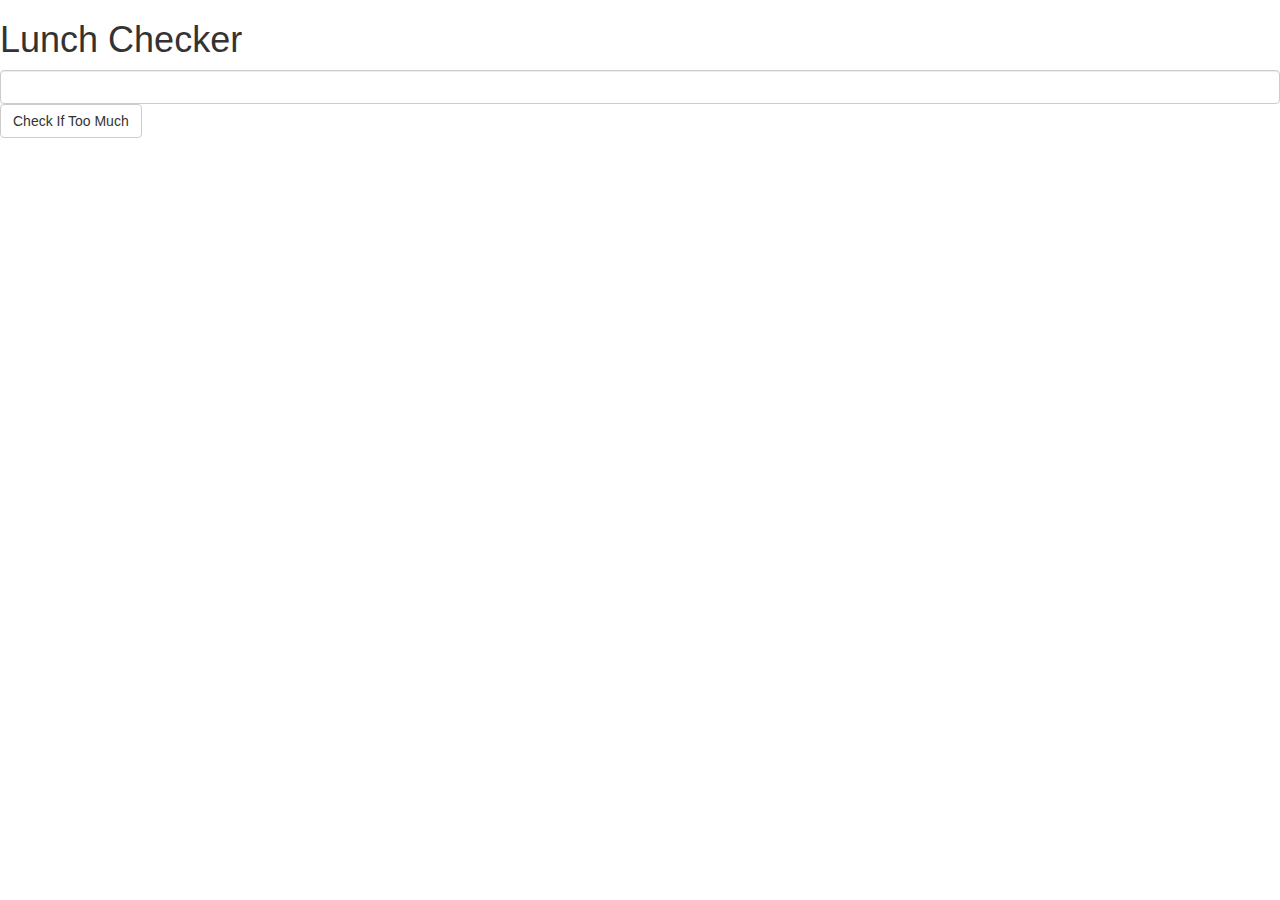
<file: Modeule 1-Answers(Angular)/index.html>
<!doctype html>
<html ng-app="LunchCheck">
  <head>
    <title>Lunch Checker</title>
    <meta name="viewport" content="width=device-width, initial-scale=1">
    <link rel="stylesheet" href="styles/bootstrap.min.css">
    <style>
      .message { font-size: 1.3em; font-weight: bold; }
    </style>
  </head>
   
<body>
   <div ng-controller="LunchController">
     <h1>Lunch Checker</h1>

         <div >
             <input id="lunch-menu" type="text" ng-model="menu"
             class="form-control" >
         </div>
         <div class="form-group">
             <button class="btn btn-default" ng-click="getString()" >Check If Too Much</button>
         </div>
         <div class="form-group message">
           <!-- Your message can go here. -->
        {{message}}
         </div>
        
   </div>
   <script src="angular.min.js"></script>
    <script src="app.js"></script>
</body>
</html>
</file>
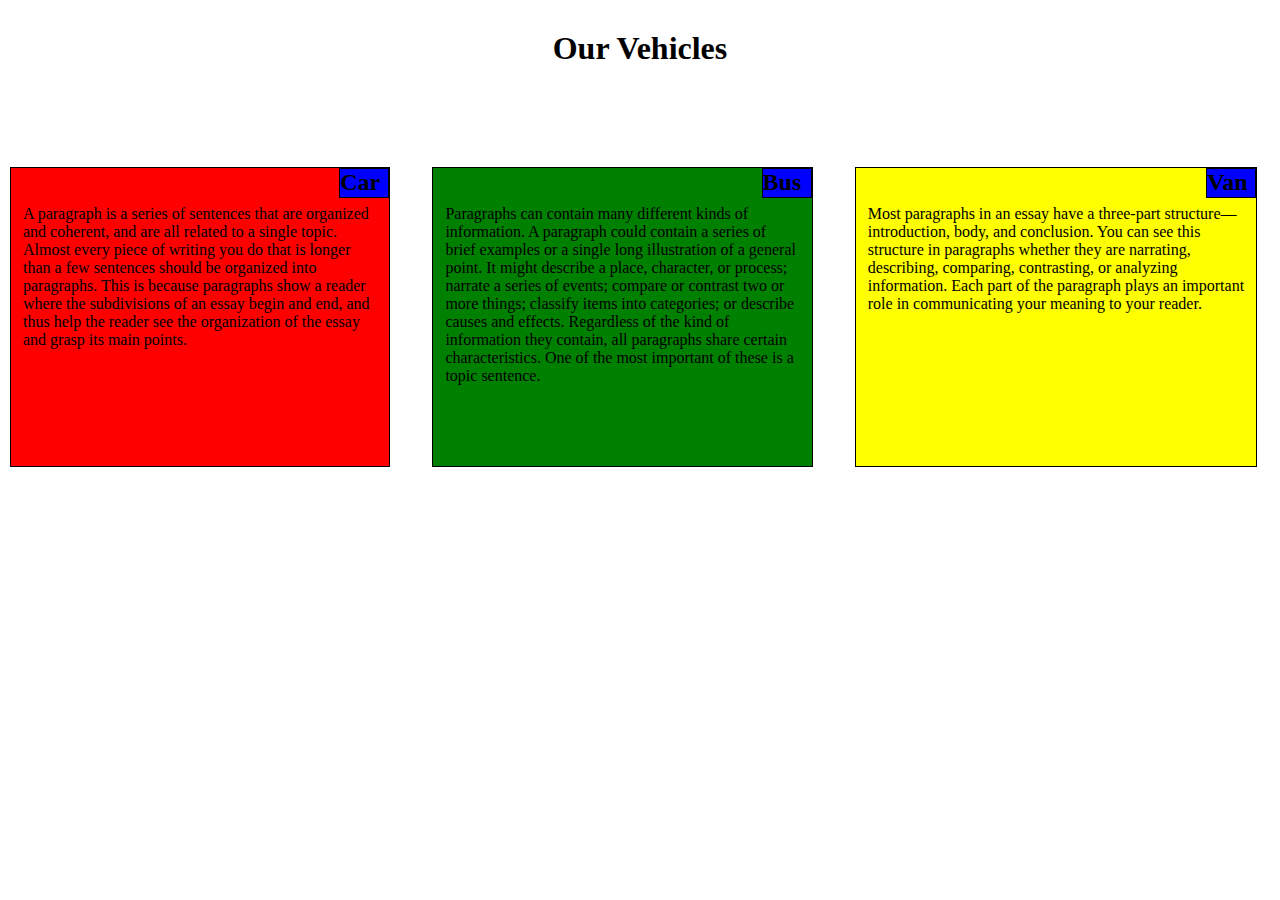
<file: Module 2-Solutions/index.html>
<!DOCTYPE html>
<html>
<head>
<meta charset="utf-8">
 <meta name="viewport" content="width=device-width, initial-scale=1, shrink-to-fit=no">
 <link rel="stylesheet" href="module2.css">
<title>Module 2 solutions</title>
<style>

</style>
</head>
<body>
<h1>Our Vehicles</h1>
<h2></h2>

<div class="row">
	<div class="col-lg-4 col-md-6 col-sd-12">
		<section class="carSection" id="carContainer">
	<h2 id="carId">Car</h2>
	<p id="carPara">A paragraph is a series of sentences that are organized and coherent, and are all related to a single topic. Almost every piece of writing you do that is longer than a few sentences should be organized into paragraphs. This is because paragraphs show a reader where the subdivisions of an essay begin and end, and thus help the reader see the organization of the essay and grasp its main points.</p>
</section>
</div>
	

<div class="col-lg-4 col-md-6 col-sd-12">
	<section class="busSection" id=busContainer>
	<h2 id="busId">Bus</h2>
	<p id="busPara">Paragraphs can contain many different kinds of information. A paragraph could contain a series of brief examples or a single long illustration of a general point. It might describe a place, character, or process; narrate a series of events; compare or contrast two or more things; classify items into categories; or describe causes and effects. Regardless of the kind of information they contain, all paragraphs share certain characteristics. One of the most important of these is a topic sentence.</p>
	
</section>
</div>


<div class="col-lg-4 col-md-12 col-sd-12">
	<section class="vanSection" id=vanContainer>
	<h2 id="vanId">Van</h2>
	<p id="vanPara">Most paragraphs in an essay have a three-part structure—introduction, body, and conclusion. You can see this structure in paragraphs whether they are narrating, describing, comparing, contrasting, or analyzing information. Each part of the paragraph plays an important role in communicating your meaning to your reader.</p>
	
</section>
</div>


</div>


<p></p>
<h2></h2>
<p></p>
</body>
</html>
</file>
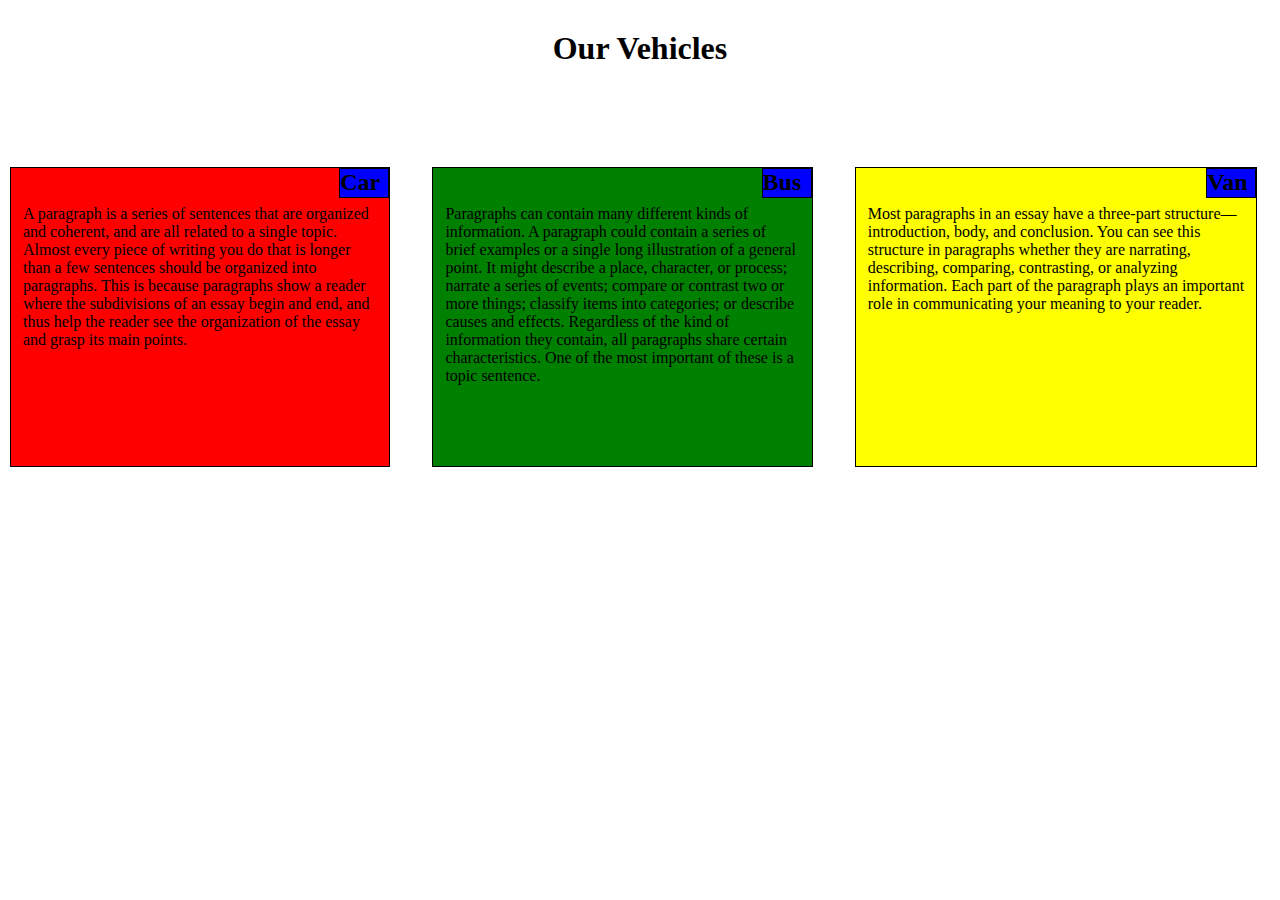
<file: Module 2-solutions/index.html>
<!DOCTYPE html>
<html>
<head>
<meta charset="utf-8">
 <meta name="viewport" content="width=device-width, initial-scale=1, shrink-to-fit=no">
 <link rel="stylesheet" href="module2.css">
<title>Anatomy of a CSS Rule</title>
<style>

</style>
</head>
<body>
<h1>Our Vehicles</h1>
<h2></h2>

<div class="row">
	<div class="col-lg-4 col-md-6 col-sd-12">
		<section class="carSection" id="carContainer">
	<h2 id="carId">Car</h2>
	<p id="carPara">A paragraph is a series of sentences that are organized and coherent, and are all related to a single topic. Almost every piece of writing you do that is longer than a few sentences should be organized into paragraphs. This is because paragraphs show a reader where the subdivisions of an essay begin and end, and thus help the reader see the organization of the essay and grasp its main points.</p>
</section>
</div>
	

<div class="col-lg-4 col-md-6 col-sd-12">
	<section class="busSection" id=busContainer>
	<h2 id="busId">Bus</h2>
	<p id="busPara">Paragraphs can contain many different kinds of information. A paragraph could contain a series of brief examples or a single long illustration of a general point. It might describe a place, character, or process; narrate a series of events; compare or contrast two or more things; classify items into categories; or describe causes and effects. Regardless of the kind of information they contain, all paragraphs share certain characteristics. One of the most important of these is a topic sentence.</p>
	
</section>
</div>


<div class="col-lg-4 col-md-12 col-sd-12">
	<section class="vanSection" id=vanContainer>
	<h2 id="vanId">Van</h2>
	<p id="vanPara">Most paragraphs in an essay have a three-part structure—introduction, body, and conclusion. You can see this structure in paragraphs whether they are narrating, describing, comparing, contrasting, or analyzing information. Each part of the paragraph plays an important role in communicating your meaning to your reader.</p>
	
</section>
</div>


</div>


<p></p>
<h2></h2>
<p></p>
</body>
</html>
</file>
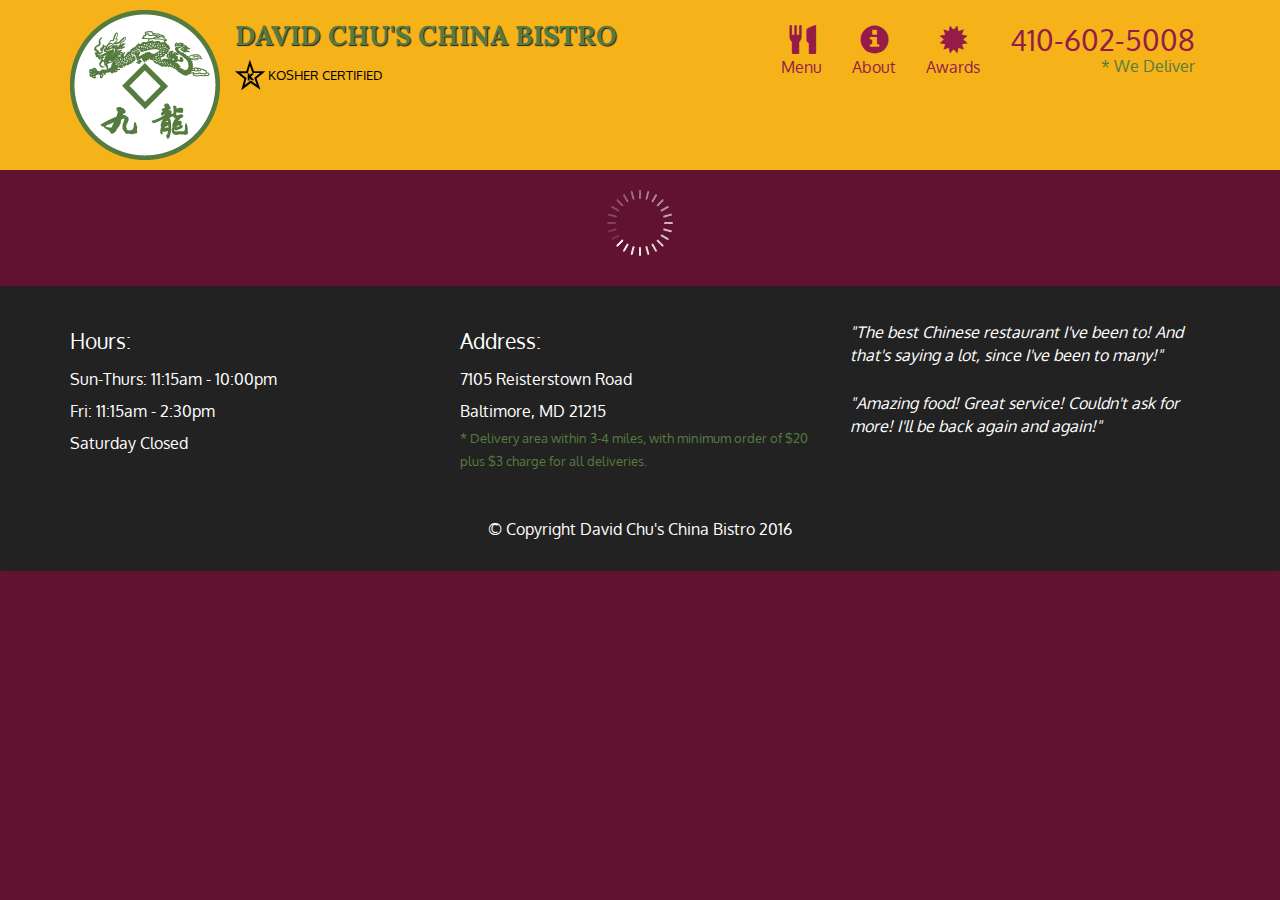
<file: Module 5-Solution/index.html>
<!doctype html>
<html lang="en">
  <head>
    <meta charset="utf-8">
    <meta http-equiv="X-UA-Compatible" content="IE=edge">
    <meta name="viewport" content="width=device-width, initial-scale=1">
    <title>David Chu's China Bistro</title>
    <link rel="stylesheet" href="css/bootstrap.min.css">
    <link rel="stylesheet" href="css/styles.css">
    <link href='https://fonts.googleapis.com/css?family=Oxygen:400,300,700' rel='stylesheet' type='text/css'>
    <link href='https://fonts.googleapis.com/css?family=Lora' rel='stylesheet' type='text/css'>
  </head>
<body>
  <header>
    <nav id="header-nav" class="navbar navbar-default">
      <div class="container">
        <div class="navbar-header">
          <a href="index.html" class="pull-left visible-md visible-lg">
            <div id="logo-img" alt="Logo image"></div>
          </a>

          <div class="navbar-brand">
            <a href="index.html"><h1>David Chu's China Bistro</h1></a>
            <p>
              <img src="images/star-k-logo.png" alt="Kosher certification">
              <span>Kosher Certified</span>
            </p>
          </div>

          <button id="navbarToggle" type="button" class="navbar-toggle collapsed" data-toggle="collapse" data-target="#collapsable-nav" aria-expanded="false">
            <span class="sr-only">Toggle navigation</span>
            <span class="icon-bar"></span>
            <span class="icon-bar"></span>
            <span class="icon-bar"></span>
          </button>
        </div>
        
        <div id="collapsable-nav" class="collapse navbar-collapse">
           <ul id="nav-list" class="nav navbar-nav navbar-right">
            <li id="navHomeButton" class="visible-xs active">
              <a href="index.html">
                <span class="glyphicon glyphicon-home"></span> Home</a>
            </li>
            <li id="navMenuButton">
              <a href="#" onclick="$dc.loadMenuCategories();">
                <span class="glyphicon glyphicon-cutlery"></span><br class="hidden-xs"> Menu</a>
            </li>
            <li>
              <a href="#">
                <span class="glyphicon glyphicon-info-sign"></span><br class="hidden-xs"> About</a>
            </li>
            <li>
              <a href="#">
                <span class="glyphicon glyphicon-certificate"></span><br class="hidden-xs"> Awards</a>
            </li>
            <li id="phone" class="hidden-xs">
              <a href="tel:410-602-5008">
                <span>410-602-5008</span></a><div>* We Deliver</div>
            </li>
          </ul><!-- #nav-list -->
        </div><!-- .collapse .navbar-collapse -->
      </div><!-- .container -->
    </nav><!-- #header-nav -->
  </header>

  <div id="call-btn" class="visible-xs">
    <a class="btn" href="tel:410-602-5008">
    <span class="glyphicon glyphicon-earphone"></span>
    410-602-5008
    </a>
  </div>
  <div id="xs-deliver" class="text-center visible-xs">* We Deliver</div>

  <div id="main-content" class="container"></div>

  <footer class="panel-footer">
    <div class="container">
      <div class="row">
        <section id="hours" class="col-sm-4">
          <span>Hours:</span><br>
          Sun-Thurs: 11:15am - 10:00pm<br>
          Fri: 11:15am - 2:30pm<br>
          Saturday Closed
          <hr class="visible-xs">
        </section>
        <section id="address" class="col-sm-4">
          <span>Address:</span><br>
          7105 Reisterstown Road<br>
          Baltimore, MD 21215
          <p>* Delivery area within 3-4 miles, with minimum order of $20 plus $3 charge for all deliveries.</p>
          <hr class="visible-xs">
        </section>
        <section id="testimonials" class="col-sm-4">
          <p>"The best Chinese restaurant I've been to! And that's saying a lot, since I've been to many!"</p>
          <p>"Amazing food! Great service! Couldn't ask for more! I'll be back again and again!"</p>
        </section>
      </div>
      <div class="text-center">&copy; Copyright David Chu's China Bistro 2016</div>
    </div>
  </footer>

  <!-- jQuery (Bootstrap JS plugins depend on it) -->
  <script src="js/jquery-2.1.4.min.js"></script>
  <script src="js/bootstrap.min.js"></script>
  <script src="js/ajax-utils.js"></script>
  <script src="js/script.js"></script>
</body>
</html>
</file>
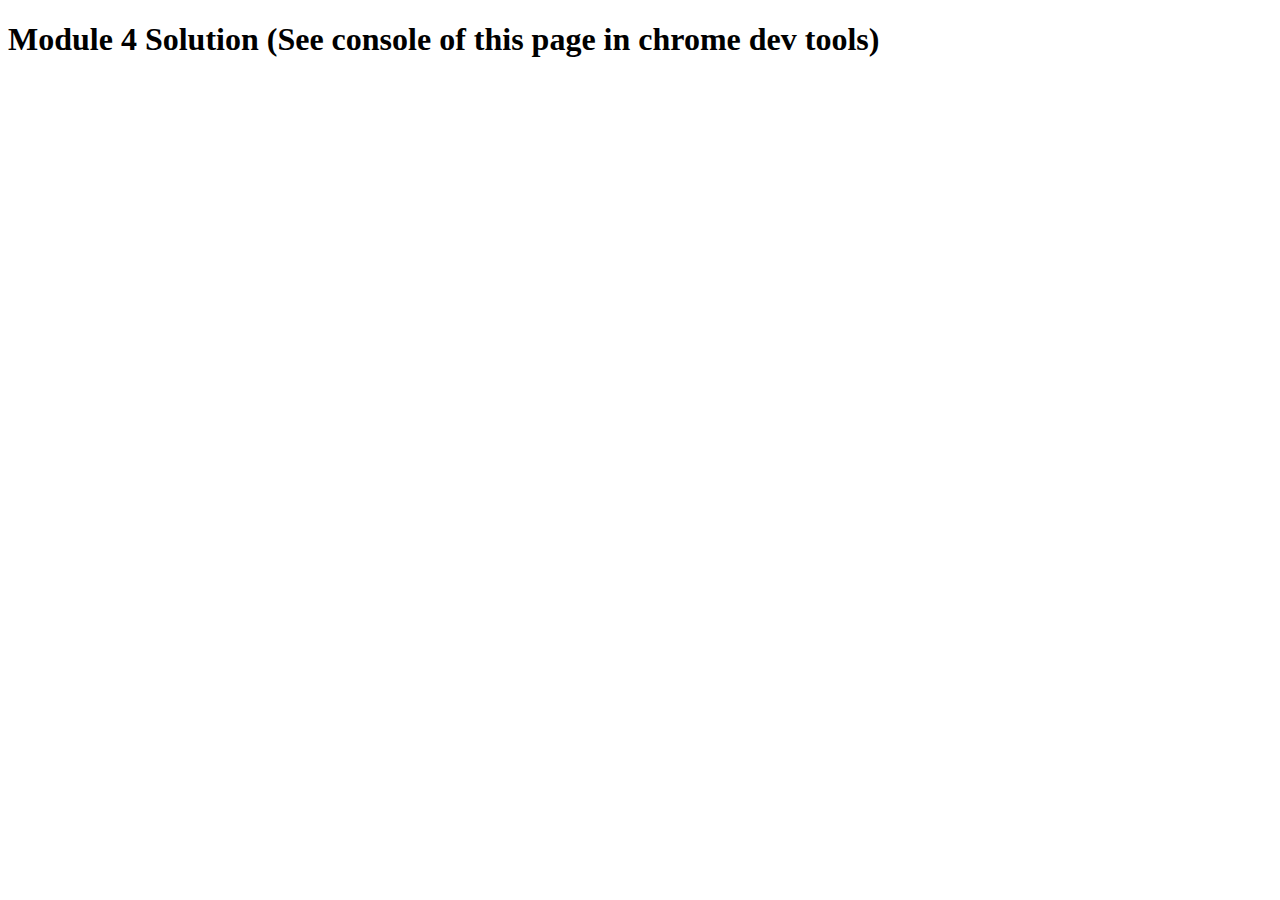
<file: Moudule 4-Solutions/index.html>
<!DOCTYPE html>
<html>
<head>
  <meta charset="utf-8">
  <title>Module 4 Solution</title>
  <script>
    var names = []; // DO NOT REMOVE
  </script>
  <script src="SpeakHello.js"></script>
  <script src="SpeakGoodBye.js"></script>
  <script src="script.js"></script>
</head>

<body>
  <h1>Module 4 Solution (See console of this page in chrome dev tools)</h1>
</body>
</html>
</file>
<file: Module 2-Solutions/module2.css>
* {
	box-sizing: border-box;
	margin: 0;

}


.row {
	width: 100%;
}


h1 {
	text-align: center;
	margin-top: 30px;
	margin-bottom: : 200px;
}



.carSection{
	width: 90%;
	height:300px;
	background-color: red;
	position: relative;
	margin-left: 10px;
	margin-right: 10px;
	margin-bottom: 20px;
	margin-top: 100px;
	border: 1px solid black;
}

h2#carId {
	
	height: 30px;
	width: 50px;
	background-color: blue;
	position: absolute;
	top: 0px;
	right: 0px;
	border: 1px solid black;
}

p#carPara{
	position: absolute;
	top: 35px;
	right: 10px;
	left: 10px;
	bottom: 5px;
	padding: 2px 2px 2px 2px
}

.busSection {
	width: 90%;
	height:300px;
	background-color: green;
	position: relative;
	margin-left: 10px;
	margin-right:  10px;
	margin-bottom: 20px;
	margin-top: 100px;
	border: 1px solid black;
}

h2#busId{
	height: 30px;
	width: 50px;
	background-color: blue;
	position: absolute;
	top: 0px;
	right: 0px;
	border: 1px solid black;
}

p#busPara{
	position: absolute;
	top: 35px;
	right: 10px;
	left: 10px;
	bottom: 5px;
	padding: 2px 2px 2px 2px
}

.vanSection {
	width: 90%px;
	height:300px;
	background-color: yellow;
	position: relative;
	margin-left: 10px;
	margin-right: 10px;
	margin-bottom: 20px;
	margin-top: 100px;
	border: 1px solid black;
}

h2#vanId {
	height: 30px;
	width: 50px;
	background-color: blue;
	position: absolute;
	top: 0px;
	right: 0px;
	border: 1px solid black;
}

p#vanPara{
	position: absolute;
	top: 35px;
	right: 10px;
	left: 10px;
	bottom: 5px;
	padding: 2px 2px 2px 2px
}




/****Media Quuries ******/

/****For Dekstop devices*****/
@media (min-width: 992px){
	.col-lg-1,.col-lg-2,.col-lg-3,.col-lg-4,.col-lg-5,.col-lg-6,
	.col-lg-7,.col-lg-8,.col-lg-9,.col-lg-10,.col-lg-11,.col-lg-12{
		float:left;

	}

	.col-lg-1{
		width: 8.33%;
	}
	.col-lg-2{
		width: 16.6%;
	}
	.col-lg-3{
		width: 25%;
	}
	.col-lg-4{
		width: 33%;
	}
	.col-lg-5{
		width: 41.66%;
	}
	.col-lg-6{
		width: 50%; 
	}
	.col-lg-7{
		width: 58.33%;
	}
	.col-lg-8{
		width: 66.66%; 
	}
	.col-lg-9{
		width: 74.99%;
	}
	.col-lg-10{
		width: 83.33%;
	}
	.col-lg-12{
		width: 100%;
	}
}


/*******For Tablet Devices******/

@media (min-width: 768px) and (max-width: 991px){
	.col-md-1,.col-m-2,.col-md-3,.col-md-4,.col-md-5,.col-md-6,
	.col-md-7,.col-md-8,.col-md-9,.col-md-10,.col-md-11,.col-md-12{
		float:left;

	}

	.col-md-1{
		width: 8.33%;
	}
	.col-md-2{
		width: 16.6%;
	}
	.col-md-3{
		width: 25%;
	}
	.col-md-4{
		width: 33%;
	}
	.col-md-5{
		width: 41.66%;
	}
	.col-md-6{
		width: 50%; 
	}
	.col-md-7{
		width: 58.33%;
	}
	.col-md-8{
		width: 66.66%; 
	}
	.col-md-9{
		width: 74.99%;
	}
	.col-md-10{
		width: 83.33%;
	}
	.col-md-12{
		width: 100%;
	}
}


@media (max-width: 767px) {
	.col-sd-1,.col-sd-2,.col-sd-3,.col-sd-4,.col-sd-5,.col-sd-6,
	.col-sd-7,.col-sd-8,.col-sd-9,.colsdd-10,.col-sd-11,.col-sd-12{
		float:left;

	}

	.col-sd-1{
		width: 8.33%;
	}
	.col-sd-2{
		width: 16.6%;
	}
	.col-sd-3{
		width: 25%;
	}
	.col-sd-4{
		width: 33%;
	}
	.col-sd-5{
		width: 41.66%;
	}
	.col-sd-6{
		width: 50%; 
	}
	.col-sd-7{
		width: 58.33%;
	}
	.col-sd-8{
		width: 66.66%; 
	}
	.col-sd-9{
		width: 74.99%;
	}
	.col-sd-10{
		width: 83.33%;
	}
	.col-sd-12{
		width: 100%;
	}
}
</file>
<file: Module 2-solutions/module2.css>
* {
	box-sizing: border-box;
	margin: 0;

}


.row {
	width: 100%;
}


h1 {
	text-align: center;
	margin-top: 30px;
	margin-bottom: : 200px;
}



.carSection{
	width: 90%;
	height:300px;
	background-color: red;
	position: relative;
	margin-left: 10px;
	margin-right: 10px;
	margin-bottom: 20px;
	margin-top: 100px;
	border: 1px solid black;
}

h2#carId {
	
	height: 30px;
	width: 50px;
	background-color: blue;
	position: absolute;
	top: 0px;
	right: 0px;
	border: 1px solid black;
}

p#carPara{
	position: absolute;
	top: 35px;
	right: 10px;
	left: 10px;
	bottom: 5px;
	padding: 2px 2px 2px 2px
}

.busSection {
	width: 90%;
	height:300px;
	background-color: green;
	position: relative;
	margin-left: 10px;
	margin-right:  10px;
	margin-bottom: 20px;
	margin-top: 100px;
	border: 1px solid black;
}

h2#busId{
	height: 30px;
	width: 50px;
	background-color: blue;
	position: absolute;
	top: 0px;
	right: 0px;
	border: 1px solid black;
}

p#busPara{
	position: absolute;
	top: 35px;
	right: 10px;
	left: 10px;
	bottom: 5px;
	padding: 2px 2px 2px 2px
}

.vanSection {
	width: 90%px;
	height:300px;
	background-color: yellow;
	position: relative;
	margin-left: 10px;
	margin-right: 10px;
	margin-bottom: 20px;
	margin-top: 100px;
	border: 1px solid black;
}

h2#vanId {
	height: 30px;
	width: 50px;
	background-color: blue;
	position: absolute;
	top: 0px;
	right: 0px;
	border: 1px solid black;
}

p#vanPara{
	position: absolute;
	top: 35px;
	right: 10px;
	left: 10px;
	bottom: 5px;
	padding: 2px 2px 2px 2px
}




/****Media Quuries ******/

/****For Dekstop devices*****/
@media (min-width: 992px){
	.col-lg-1,.col-lg-2,.col-lg-3,.col-lg-4,.col-lg-5,.col-lg-6,
	.col-lg-7,.col-lg-8,.col-lg-9,.col-lg-10,.col-lg-11,.col-lg-12{
		float:left;

	}

	.col-lg-1{
		width: 8.33%;
	}
	.col-lg-2{
		width: 16.6%;
	}
	.col-lg-3{
		width: 25%;
	}
	.col-lg-4{
		width: 33%;
	}
	.col-lg-5{
		width: 41.66%;
	}
	.col-lg-6{
		width: 50%; 
	}
	.col-lg-7{
		width: 58.33%;
	}
	.col-lg-8{
		width: 66.66%; 
	}
	.col-lg-9{
		width: 74.99%;
	}
	.col-lg-10{
		width: 83.33%;
	}
	.col-lg-12{
		width: 100%;
	}
}


/*******For Tablet Devices******/

@media (min-width: 768px) and (max-width: 991px){
	.col-md-1,.col-m-2,.col-md-3,.col-md-4,.col-md-5,.col-md-6,
	.col-md-7,.col-md-8,.col-md-9,.col-md-10,.col-md-11,.col-md-12{
		float:left;

	}

	.col-md-1{
		width: 8.33%;
	}
	.col-md-2{
		width: 16.6%;
	}
	.col-md-3{
		width: 25%;
	}
	.col-md-4{
		width: 33%;
	}
	.col-md-5{
		width: 41.66%;
	}
	.col-md-6{
		width: 50%; 
	}
	.col-md-7{
		width: 58.33%;
	}
	.col-md-8{
		width: 66.66%; 
	}
	.col-md-9{
		width: 74.99%;
	}
	.col-md-10{
		width: 83.33%;
	}
	.col-md-12{
		width: 100%;
	}
}


@media (max-width: 767px) {
	.col-sd-1,.col-sd-2,.col-sd-3,.col-sd-4,.col-sd-5,.col-sd-6,
	.col-sd-7,.col-sd-8,.col-sd-9,.colsdd-10,.col-sd-11,.col-sd-12{
		float:left;

	}

	.col-sd-1{
		width: 8.33%;
	}
	.col-sd-2{
		width: 16.6%;
	}
	.col-sd-3{
		width: 25%;
	}
	.col-sd-4{
		width: 33%;
	}
	.col-sd-5{
		width: 41.66%;
	}
	.col-sd-6{
		width: 50%; 
	}
	.col-sd-7{
		width: 58.33%;
	}
	.col-sd-8{
		width: 66.66%; 
	}
	.col-sd-9{
		width: 74.99%;
	}
	.col-sd-10{
		width: 83.33%;
	}
	.col-sd-12{
		width: 100%;
	}
}
</file>
<file: Module 5-Solution/css/styles.css>
body {
  font-size: 16px;
  color: #fff;
  background-color: #61122f;
  font-family: 'Oxygen', sans-serif;
}

/** HEADER **/
#header-nav {
  background-color: #f6b319;
  border-radius: 0;
  border: 0;
}

#logo-img {
  background: url('../images/restaurant-logo_large.png') no-repeat;
  width: 150px;
  height: 150px;
  margin: 10px 15px 10px 0;
}

.navbar-brand {
  padding-top: 25px;
}
.navbar-brand h1 { /* Restaurant name */
  font-family: 'Lora', serif;
  color: #557c3e;
  font-size: 1.5em;
  text-transform: uppercase;
  font-weight: bold;
  text-shadow: 1px 1px 1px #222;
  margin-top: 0;
  margin-bottom: 0;
  line-height: .75;
}
.navbar-brand a:hover, .navbar-brand a:focus {
  text-decoration: none;
}
.navbar-brand p { /* Kosher cert */
  color: #000;
  text-transform: uppercase;
  font-size: .7em;
  margin-top: 15px;
}
.navbar-brand p span { /* Star-K */
  vertical-align: middle;
}

#nav-list {
  margin-top: 10px;
}
#nav-list a {
  color: #951C49;
  text-align: center;
}
#nav-list a:hover {
  background: #E7E7E7;
}
#nav-list a span {
  font-size: 1.8em;
}

#phone {
  margin-top: 5px;
}
#phone a { /* Phone number */
  text-align: right;
  padding-bottom: 0;
}
#phone div { /* We Deliver */
  color: #557c3e;
  text-align: right;
  padding-right: 15px;
}

.navbar-header button.navbar-toggle, .navbar-header .icon-bar {
  border: 1px solid #61122f;
}
.navbar-header button.navbar-toggle {
  clear: both;
  margin-top: -30px;
}
/* END HEADER */

/* FOOTER */
.panel-footer {
  margin-top: 30px;
  padding-top: 35px;
  padding-bottom: 30px;
  background-color: #222;
  border-top: 0;
}
.panel-footer div.row {
  margin-bottom: 35px;
}
#hours, #address {
  line-height: 2;
}
#hours > span, #address > span {
  font-size: 1.3em;
}
#address p {
  color: #557c3e;
  font-size: .8em;
  line-height: 1.8;
}
#testimonials {
  font-style: italic;
}
#testimonials p:nth-child(2) {
  margin-top: 25px;
}
/* END FOOTER */



/* HOME PAGE */
.container .jumbotron {
  box-shadow: 0 0 50px #3F0C1F;
  border: 2px solid #3F0C1F;
}

#menu-tile, #specials-tile, #map-tile {
  height: 250px;
  width: 100%;
  margin-bottom: 15px;
  position: relative;
  border: 2px solid #3F0C1F;
  overflow: hidden;
}
#menu-tile:hover, #specials-tile:hover, #map-tile:hover {
  box-shadow: 0 1px 5px 1px #cccccc;
}
#menu-tile {
  background: url('../images/menu-tile.jpg') no-repeat;
  background-position: center;
}
#specials-tile {
  background: url('../images/specials-tile.jpg') no-repeat;
  background-position: center;
}
#menu-tile span, #specials-tile span, #map-tile span {
  position: absolute;
  bottom: 0;
  right: 0;
  width: 100%;
  text-align: center;
  font-size: 1.6em;
  text-transform: uppercase;
  background-color: #000;
  color: #fff;
  opacity: .8;
}
/* END HOME PAGE */

/* MENU CATEGORIES PAGE */
.category-tile { 
  position: relative;
  border: 2px solid #3F0C1F;
  overflow: hidden;
  width: 200px;
  height: 200px;
  margin: 0 auto 15px;
}
.category-tile span {
  position: absolute;
  bottom: 0;
  right: 0;
  width: 100%;
  text-align: center;
  font-size: 1.2em;
  text-transform: uppercase;
  background-color: #000;
  color: #fff;
  opacity: .8;
}
.category-tile:hover {
  box-shadow: 0 1px 5px 1px #cccccc;
}

#menu-categories-title + div {
  margin-bottom: 50px;
}
/* END MENU CATEGORIES PAGE */

/* SINGLE CATEGORY PAGE */
.menu-item-tile {
  margin-bottom: 25px;
}
.menu-item-tile hr {
  width: 80%;
}
.menu-item-tile .menu-item-price {
  font-size: 1.1em;
  text-align: right;
  margin-top: -15px;
  margin-right: -15px;
}
.menu-item-tile .menu-item-price span {
  font-size: .6em;
}
.menu-item-photo {
  position: relative;
  border: 2px solid #3F0C1F; 
  overflow: hidden;
  padding: 0;
  margin-right: -15px;
  margin-left: auto;
  margin-bottom: 20px;
  max-width: 250px;
}
.menu-item-photo div {
  position: absolute;
  bottom: 0;
  right: 0;
  width: 80px;
  background-color: #557c3e;
  text-align: center;
}
.menu-item-description {
  padding-right: 30px;
}
h3.menu-item-title {
  margin: 0 0 10px;
}
.menu-item-details {
  font-size: .9em;
  font-style: italic;
}
/* END SINGLE CATEGORY PAGE */


/********** Large devices only **********/
@media (min-width: 1200px) {
  .container .jumbotron {
    background: url('../images/jumbotron_1200.jpg') no-repeat;
    height: 675px;
  }
}

/********** Medium devices only **********/
@media (min-width: 992px) and (max-width: 1199px) {
  /* Header */
  #logo-img {
    background: url('../images/restaurant-logo_medium.png') no-repeat;
    width: 100px;
    height: 100px;
    margin: 5px 5px 5px 0;
  }
  /* End Header */

  /* Home Page */
  .container .jumbotron {
    background: url('../images/jumbotron_992.jpg') no-repeat;
    height: 558px;
  }
  /* End Home Page */
}

/********** Small devices only **********/
@media (min-width: 768px) and (max-width: 991px) {
  /* Home Page */
  .container .jumbotron {
    background: url('../images/jumbotron_768.jpg') no-repeat;
    height: 432px;
  }
  /* End Home Page */
}

/********** Extra small devices only **********/
@media (max-width: 767px) {
  /* Header */
  .navbar-brand {
    padding-top: 10px;
    height: 80px;
  }
  .navbar-brand h1 { /* Restaurant name */
    padding-top: 10px;
    font-size: 5vw; /* 1vw = 1% of viewport width */
  }
  .navbar-brand p { /* Kosher cert */
    font-size: .6em;
    margin-top: 12px;
  }
  .navbar-brand p img { /* Star-K */
    height: 20px;
  }

  #collapsable-nav a { /* Collapsed nav menu text */
    font-size: 1.2em;
  }
  #collapsable-nav a span { /* Collapsed nav menu glyph */
    font-size: 1em;
    margin-right: 5px;
  }

  #call-btn > a {
    font-size: 1.5em;
    display: block;
    margin: 0 20px;
    padding: 10px;
    border: 2px solid #fff;
    background-color: #f6b319;
    color: #951c49;
  }
  #xs-deliver {
    margin-top: 5px;
    font-size: .7em;
    letter-spacing: .1em;
    text-transform: uppercase;
  }
  /* End Header */

  /* Footer */
  .panel-footer section {
    margin-bottom: 30px;
    text-align: center;
  }
  .panel-footer section:nth-child(3) {
    margin-bottom: 0; /* margin already exists on the whole row */
  }
  .panel-footer section hr {
    width: 50%;
  }
  /* End Footer */

  /* Home Page */
  .container .jumbotron {
    margin-top: 30px;
    padding: 0;
  }
  #menu-tile, #specials-tile {
    width: 360px;
    margin: 0 auto 15px;
  }

  .menu-item-photo {
    margin-right: auto;
  }
  .menu-item-tile .menu-item-price {
    text-align: center;
  }
  .menu-item-description {
    text-align: center;;
  }
}


/********** Super extra small devices Only :-) (e.g., iPhone 4) **********/
@media (max-width: 479px) {
  /* Header */
  .navbar-brand h1 { /* Restaurant name */
    padding-top: 5px;
    font-size: 6vw;
  }
  /* End Header */
  
  /* Home page */
  #menu-tile, #specials-tile {
    width: 280px;
    margin: 0 auto 15px;
  }

  .col-xxs-12 {
    position: relative;
    min-height: 1px;
    padding-right: 15px;
    padding-left: 15px;
    float: left;
    width: 100%;
  }
}
</file>
